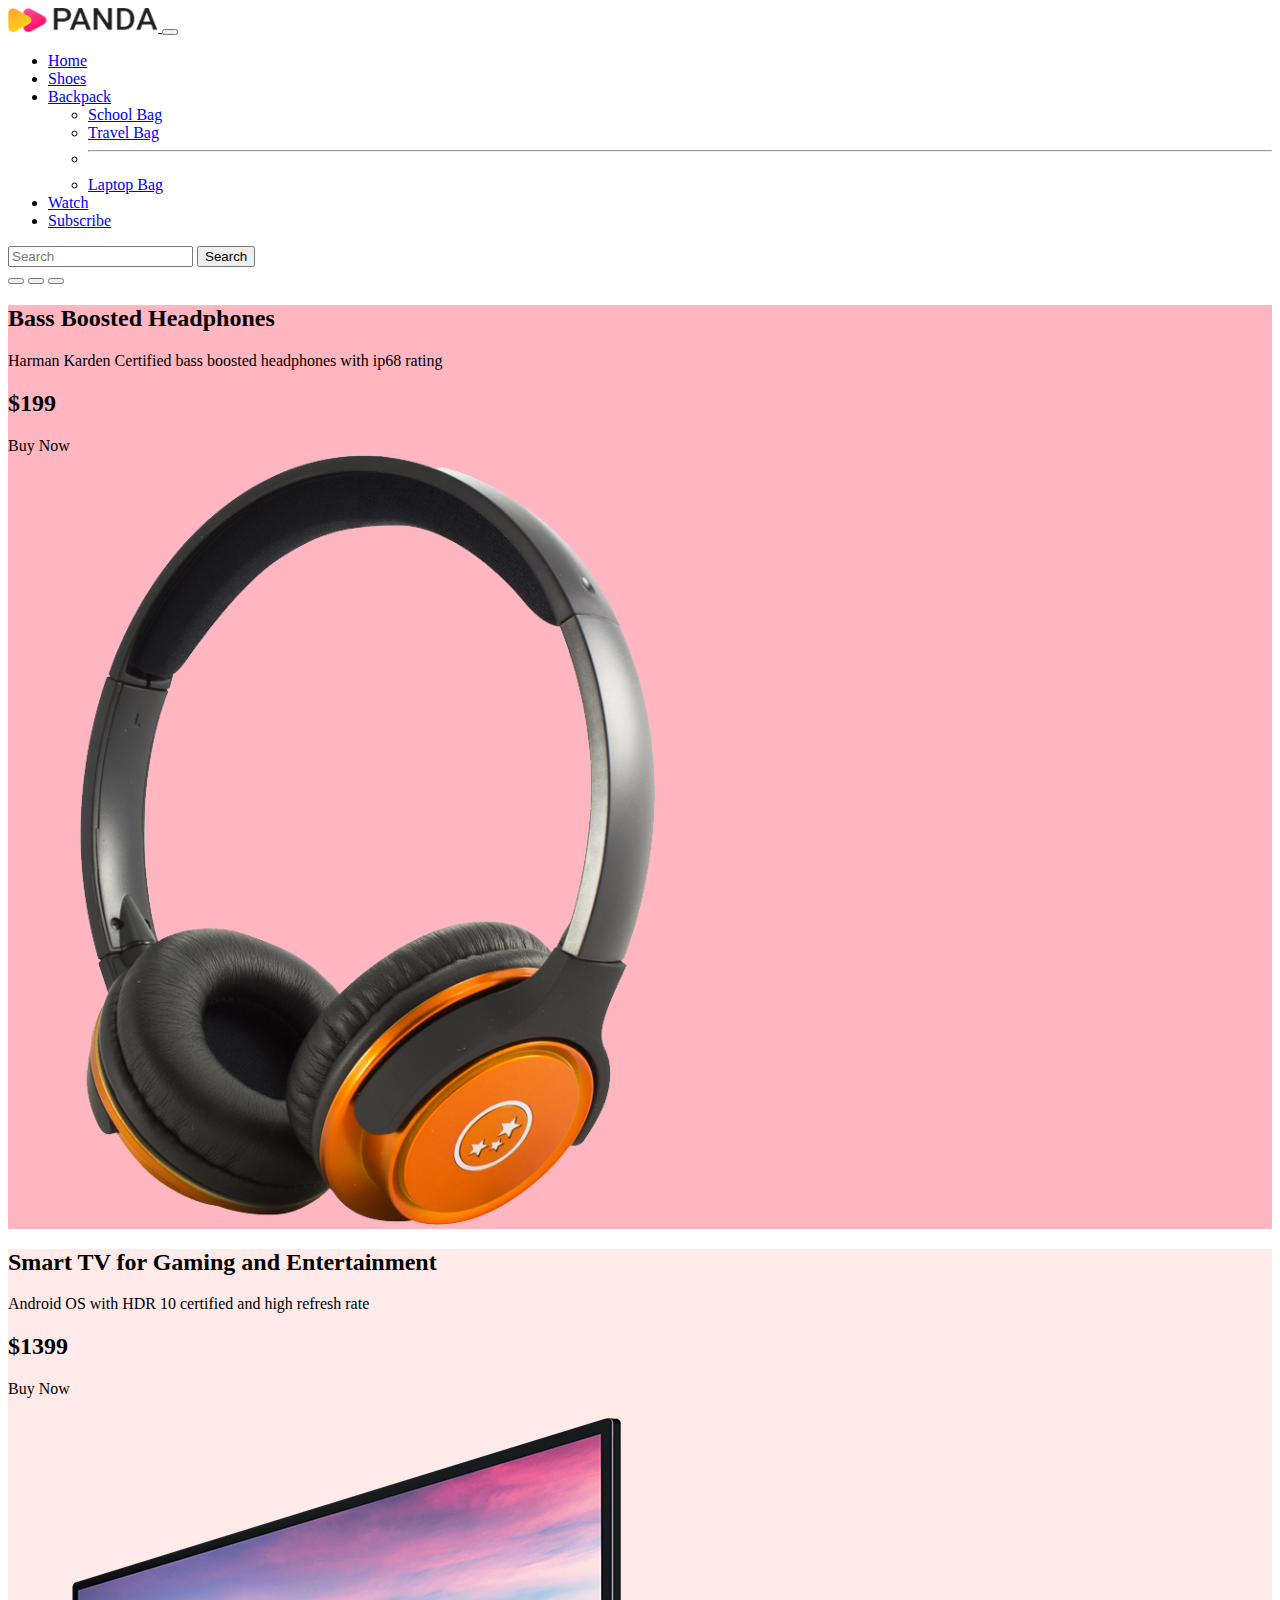
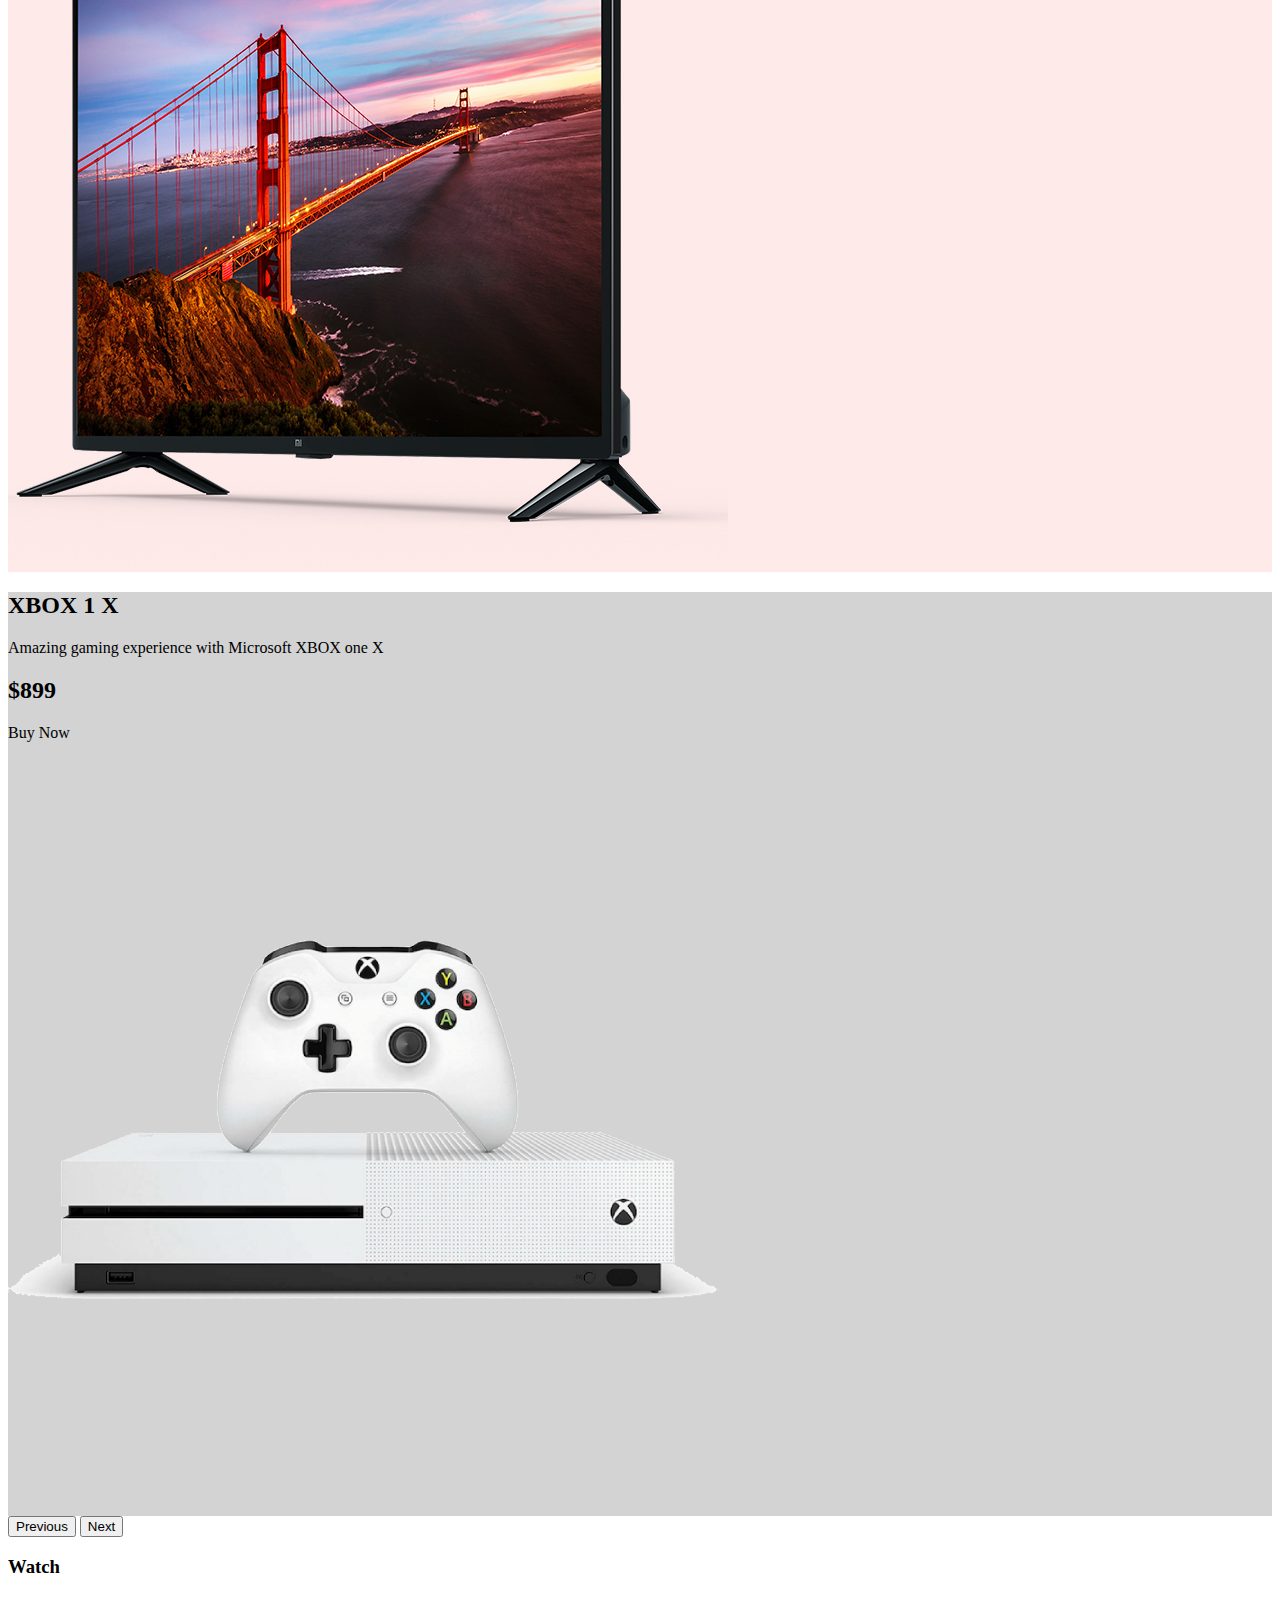
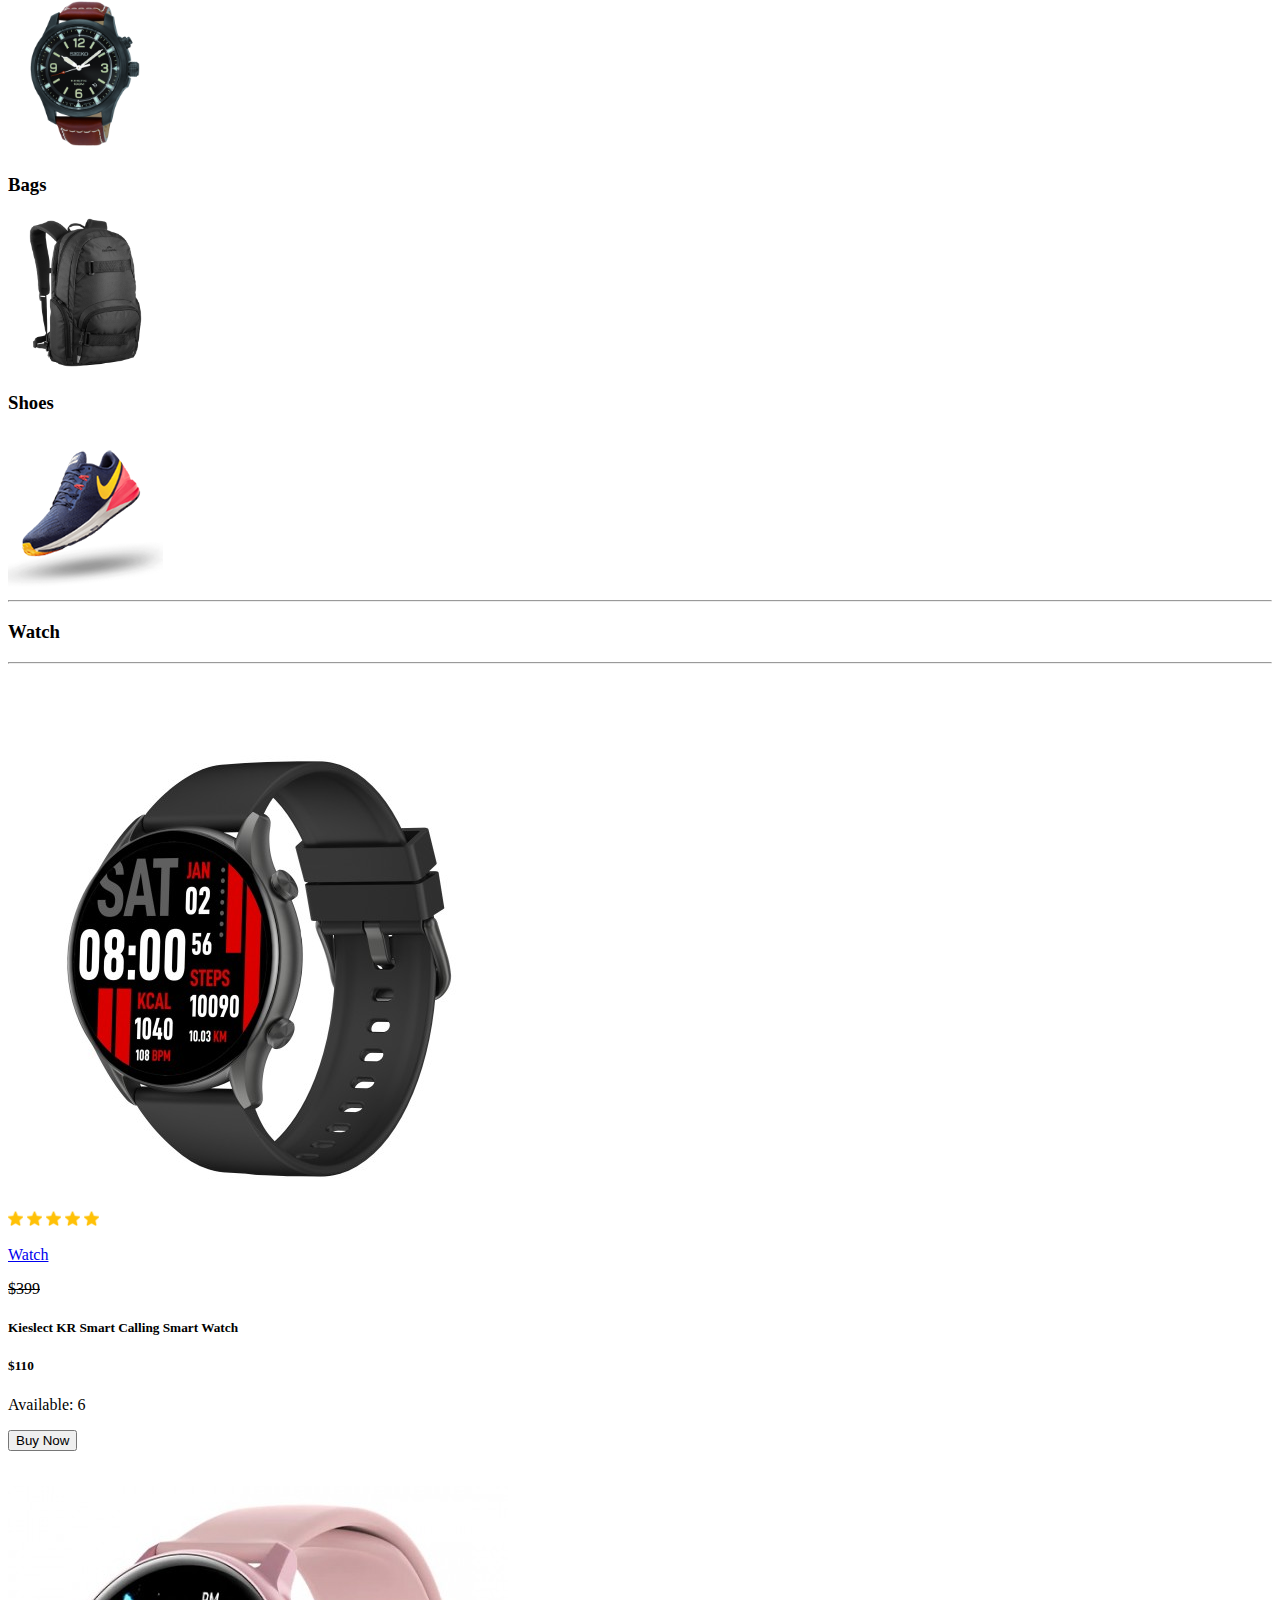
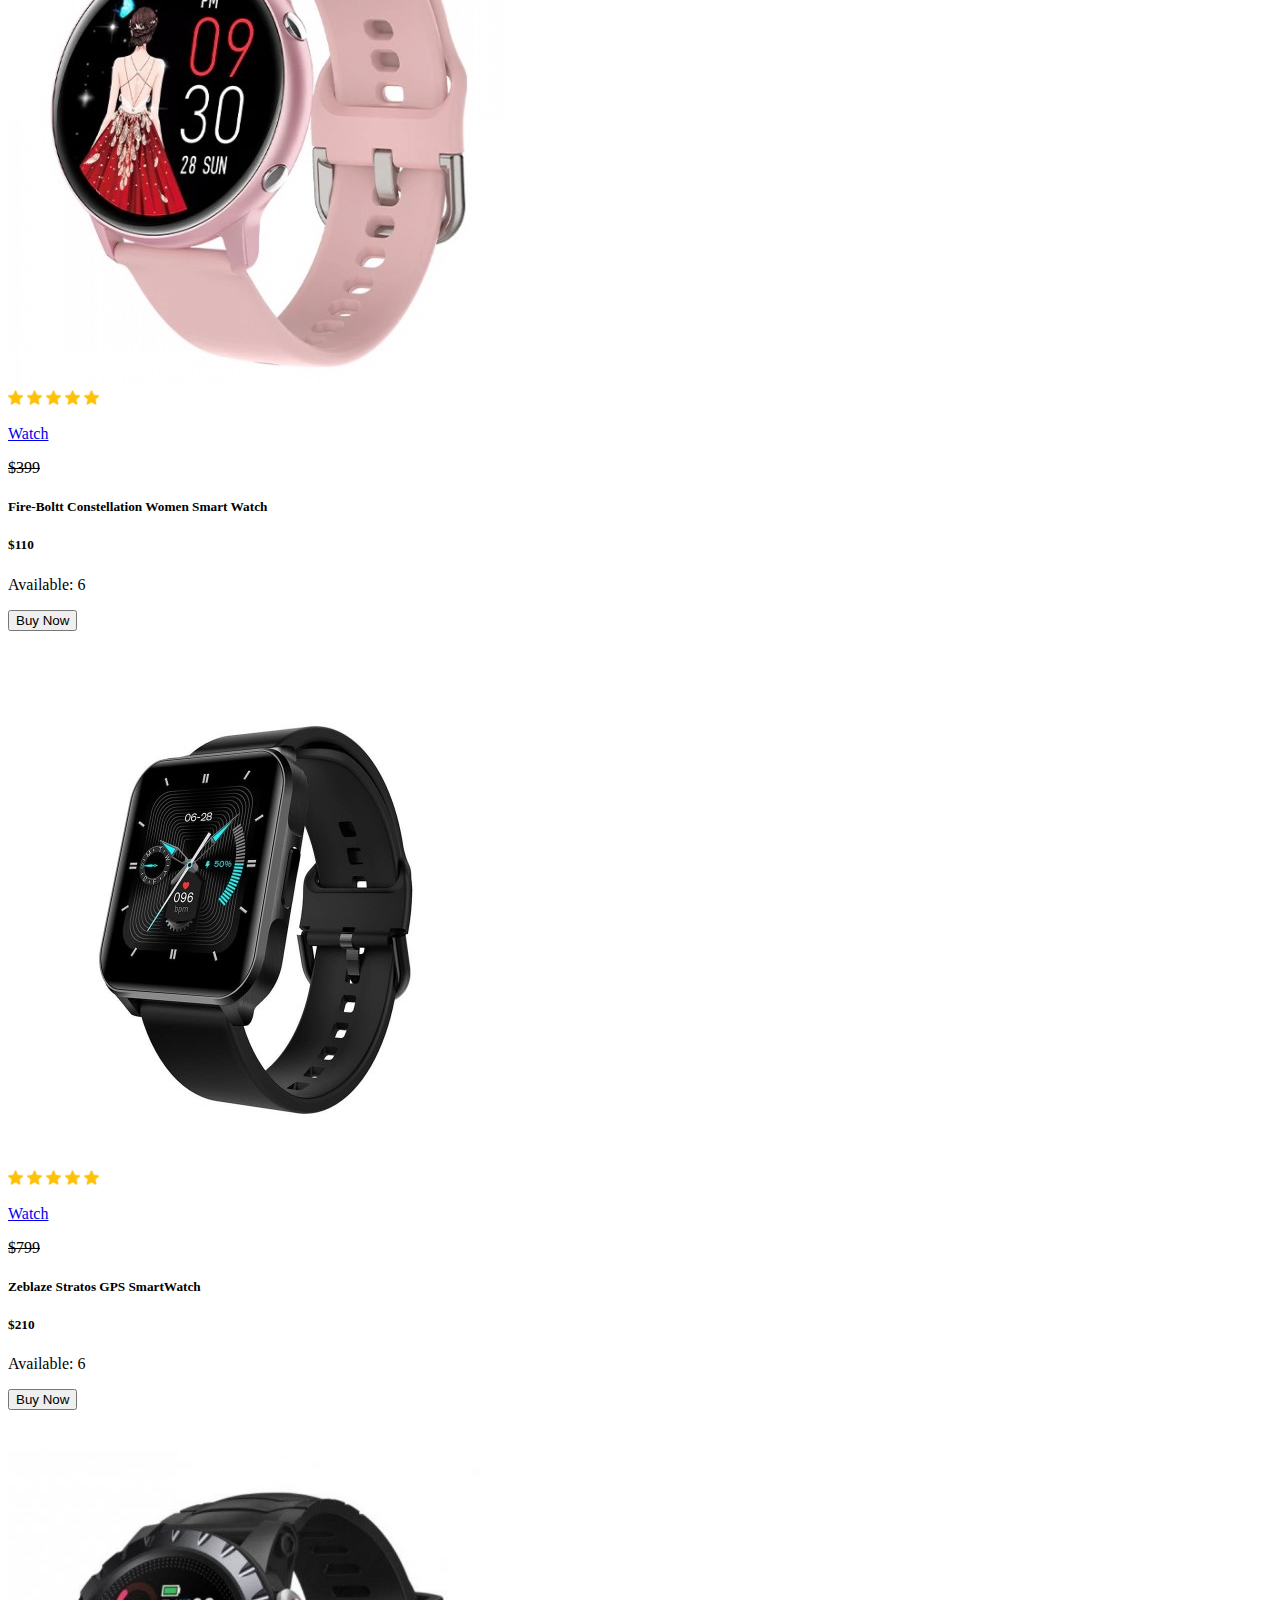
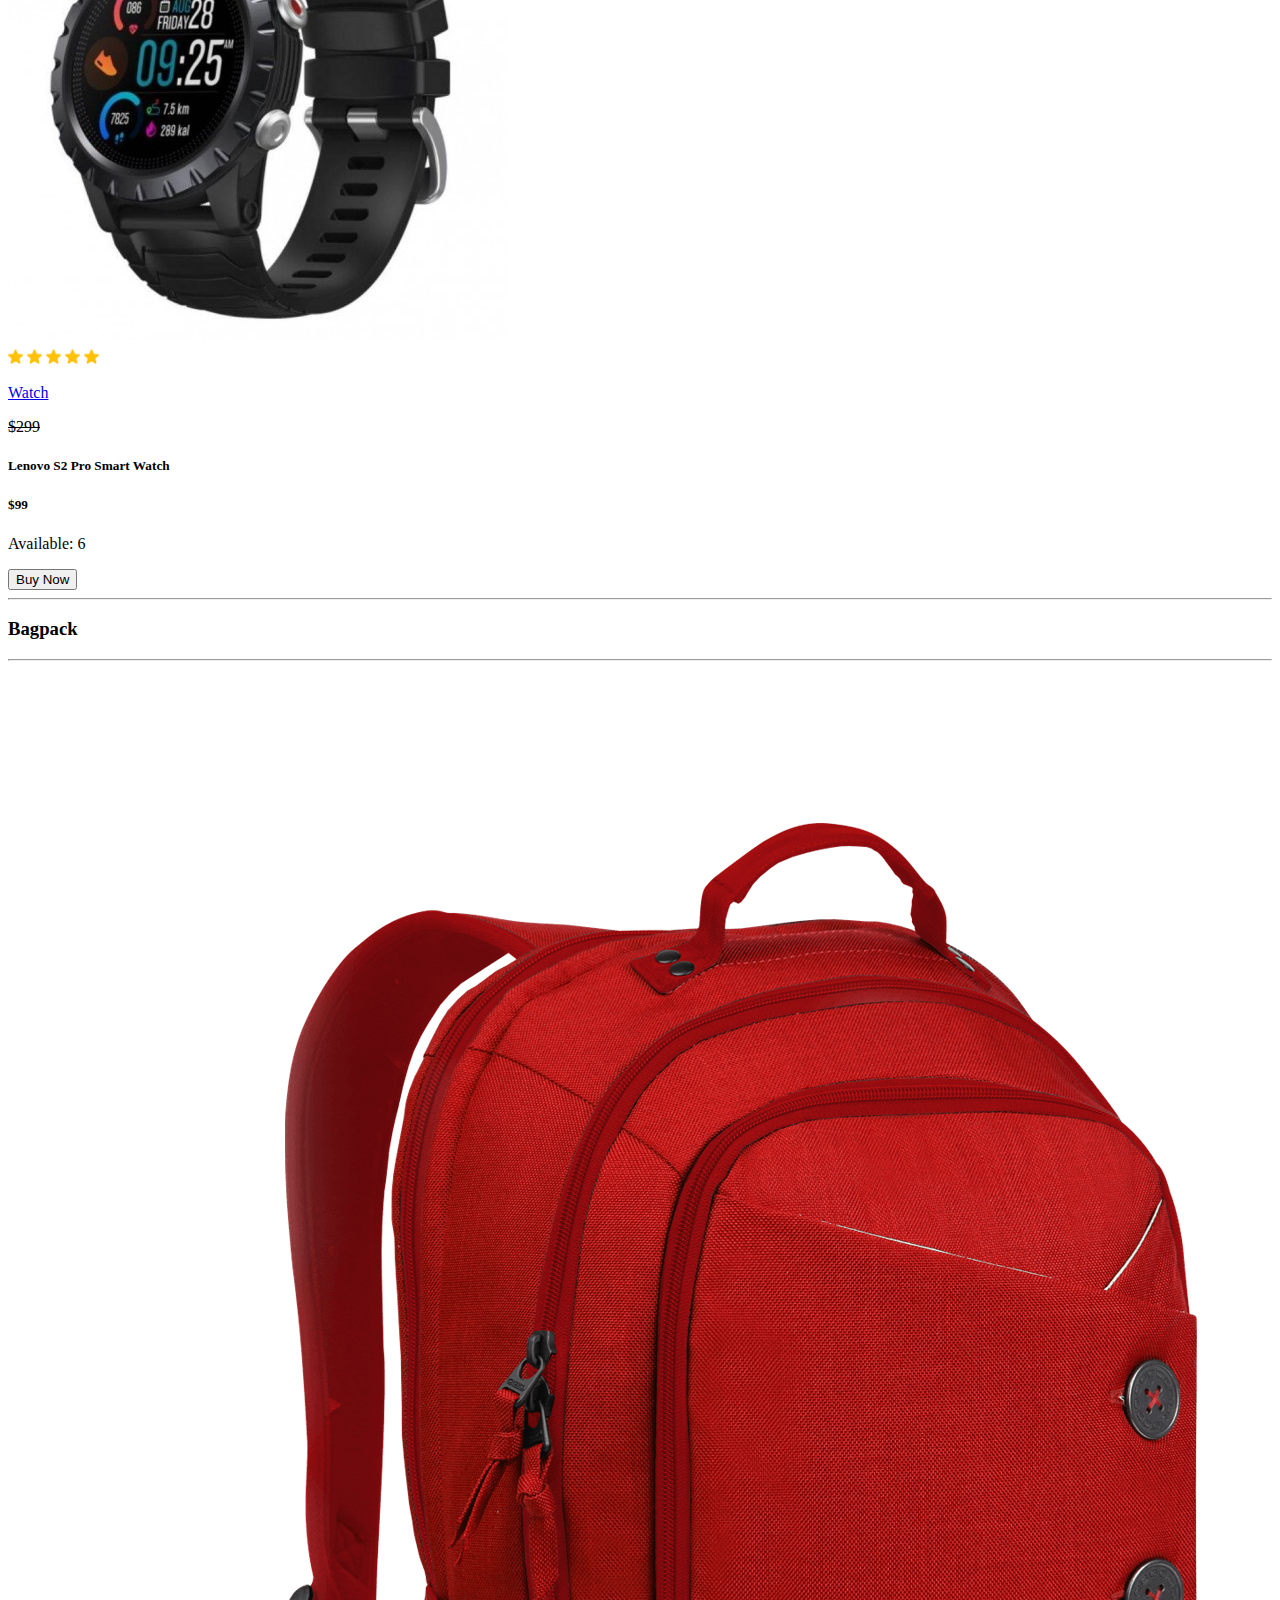
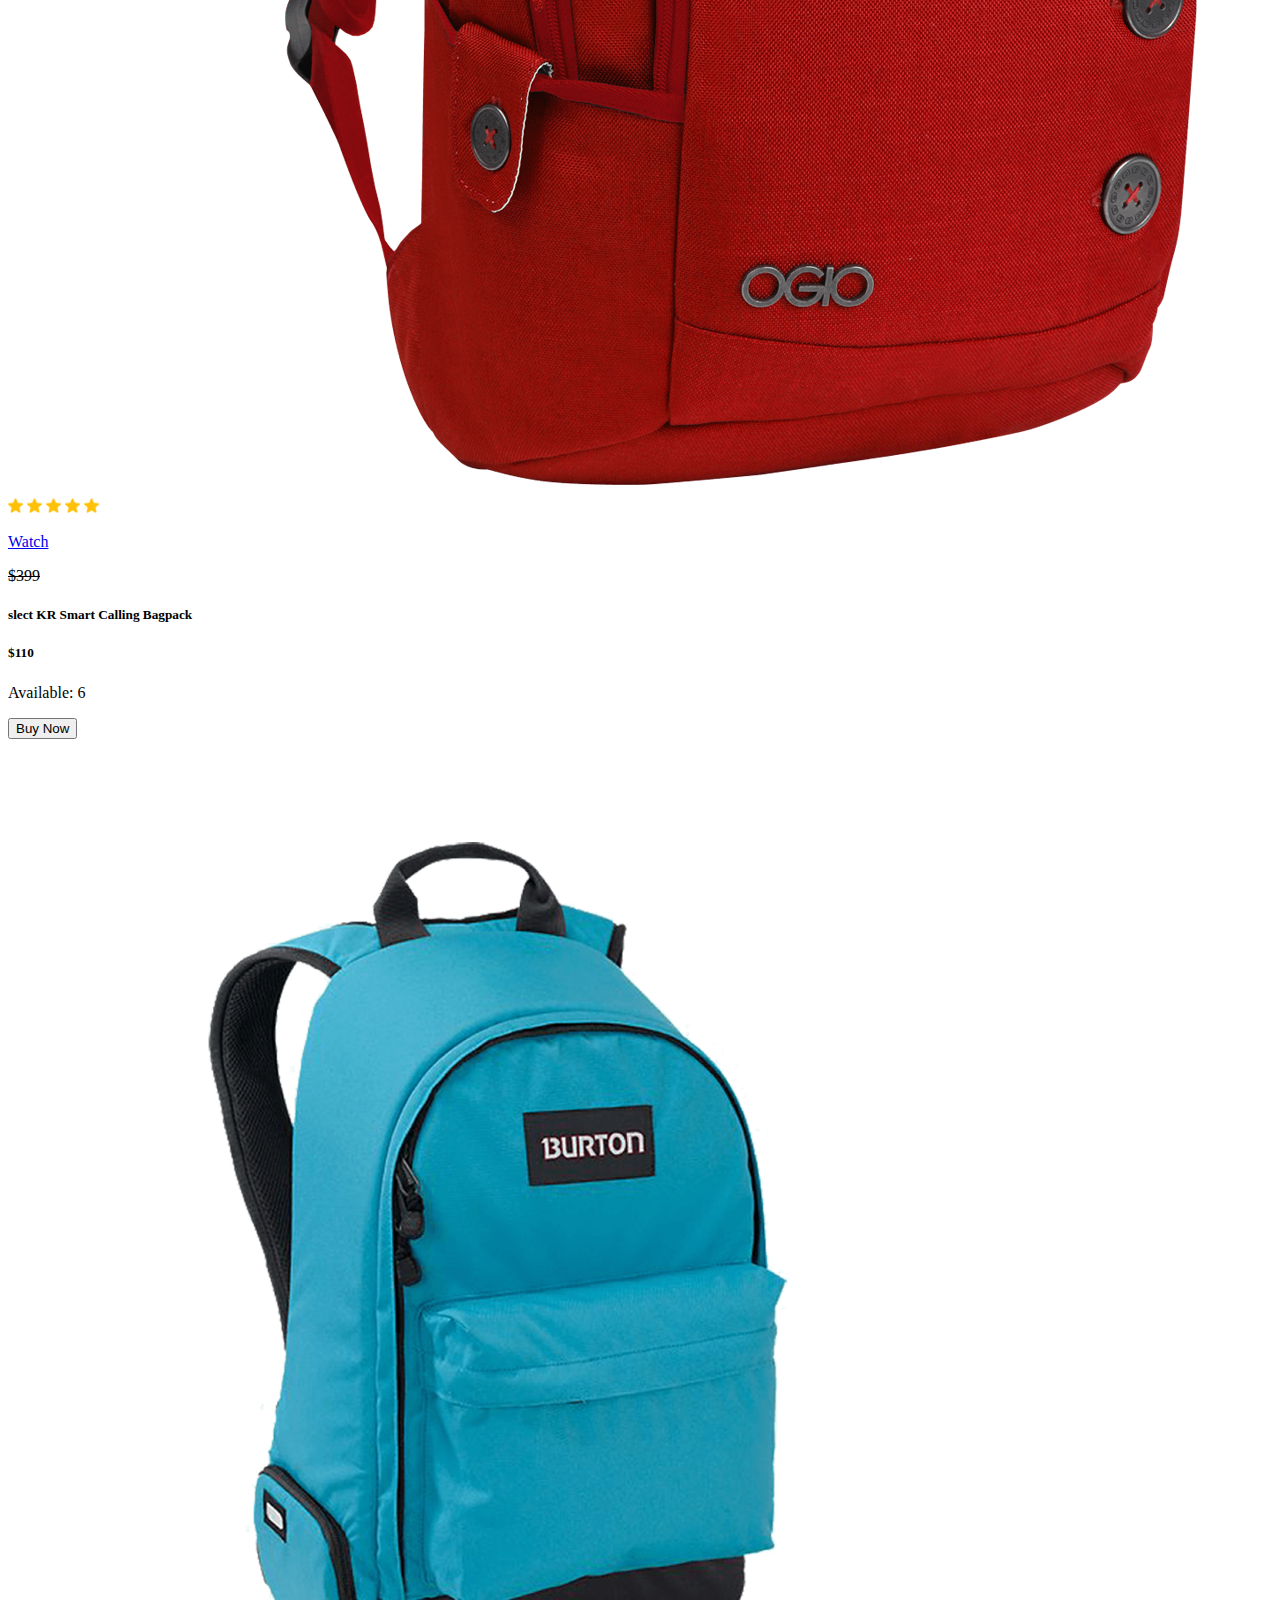
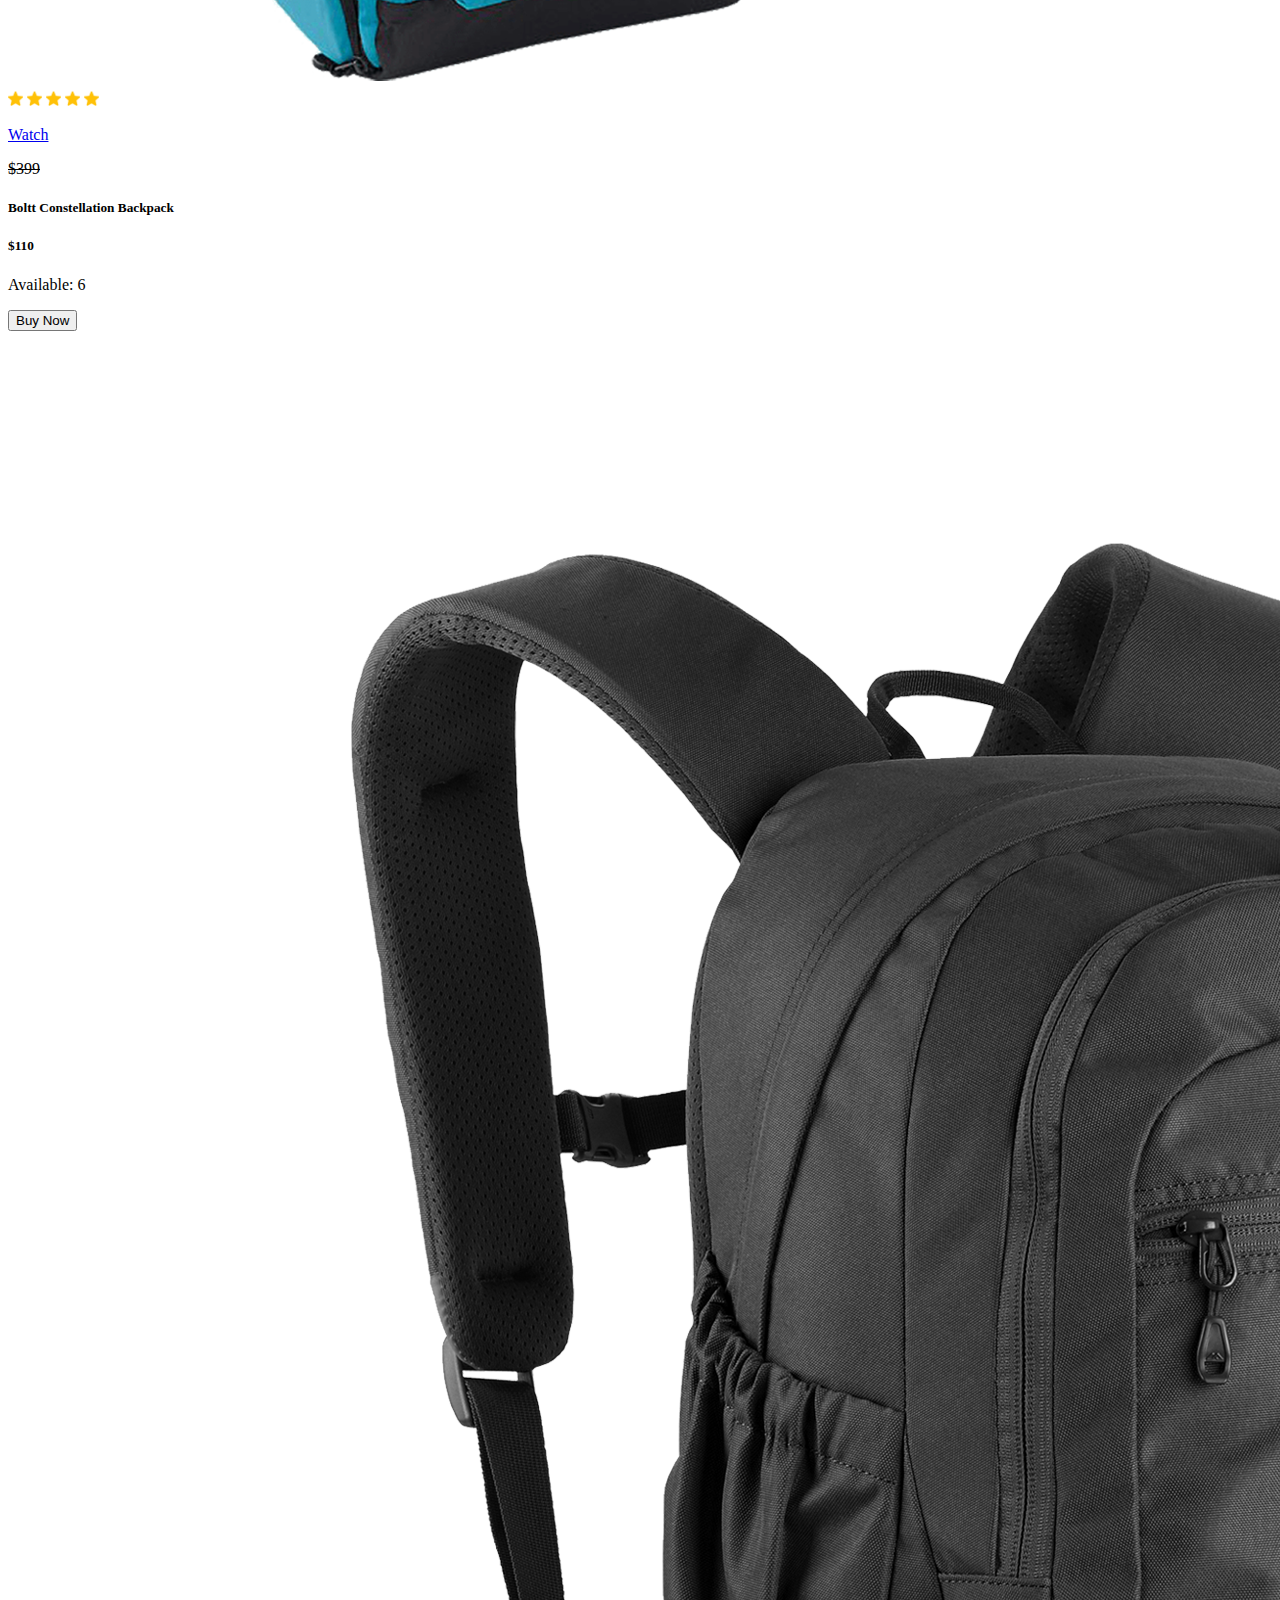
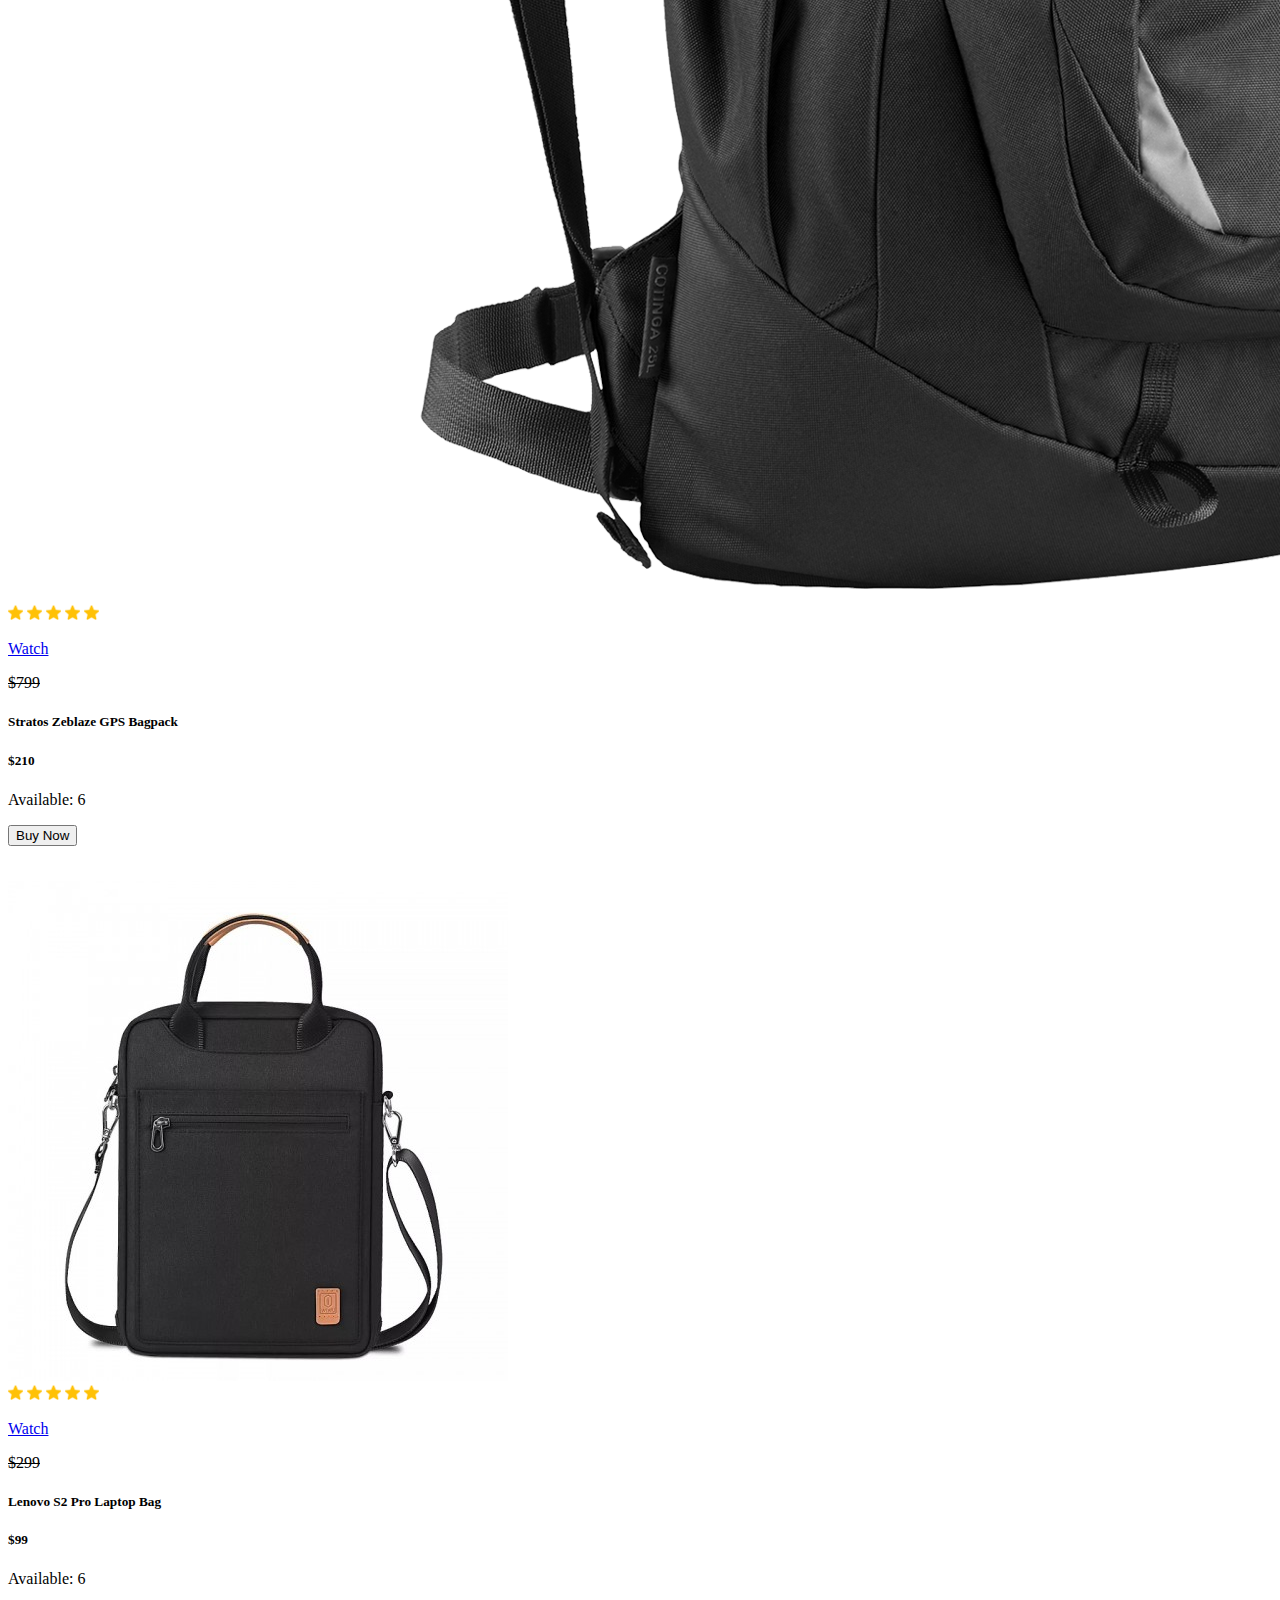
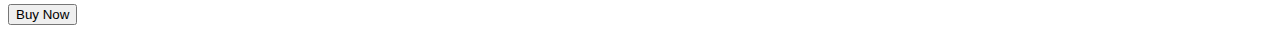
<file: index.html>
<!doctype html>
<html lang="en">

<head>
    <meta charset="utf-8">
    <meta name="viewport" content="width=device-width, initial-scale=1">
    <title>Pandamove</title>
    <link rel="stylesheet" href="style.css">
    <link href="https://cdn.jsdelivr.net/npm/bootstrap@5.2.0/dist/css/bootstrap.min.css" rel="stylesheet"
        integrity="sha384-gH2yIJqKdNHPEq0n4Mqa/HGKIhSkIHeL5AyhkYV8i59U5AR6csBvApHHNl/vI1Bx" crossorigin="anonymous">
</head>

<body>
    <header class="container">
        <nav class="navbar navbar-expand-lg bg-light">
            <div class="container">
                <a class="navbar-brand" href="#">
                    <img src="images/logo.png" alt="" width="150" height="24">
                </a>
                <button class="navbar-toggler" type="button" data-bs-toggle="collapse"
                    data-bs-target="#navbarSupportedContent" aria-controls="navbarSupportedContent"
                    aria-expanded="false" aria-label="Toggle navigation">
                    <span class="navbar-toggler-icon"></span>
                </button>
                <div class="collapse navbar-collapse" id="navbarSupportedContent">
                    <ul class="navbar-nav me-auto mb-2 mb-lg-0">
                        <li class="nav-item">
                            <a class="nav-link active" aria-current="page" href="#">Home</a>
                        </li>
                        <li class="nav-item">
                            <a class="nav-link" href="#">Shoes</a>
                        </li>
                        <li class="nav-item dropdown">
                            <a class="nav-link dropdown-toggle" href="#" role="button" data-bs-toggle="dropdown"
                                aria-expanded="false">
                                Backpack
                            </a>
                            <ul class="dropdown-menu">
                                <li><a class="dropdown-item" href="#">School Bag</a></li>
                                <li><a class="dropdown-item" href="#">Travel Bag</a></li>
                                <li>
                                    <hr class="dropdown-divider">
                                </li>
                                <li><a class="dropdown-item" href="#">Laptop Bag</a></li>
                            </ul>
                        </li>
                        <li class="nav-item">
                            <a class="nav-link" href="#">Watch</a>
                        </li>
                        <li class="nav-item">
                            <a class="nav-link" href="#">Subscribe</a>
                        </li>
                    </ul>
                    <form class="d-flex" role="search">
                        <input class="form-control me-2" type="search" placeholder="Search" aria-label="Search">
                        <button class="btn btn-outline-success" type="submit">Search</button>
                    </form>
                </div>
            </div>
        </nav>
        <section class="banner mt-5">
            <div id="carouselExampleIndicators" class="carousel slide" data-bs-ride="true">
                <div class="carousel-indicators">
                    <button type="button" data-bs-target="#carouselExampleIndicators" data-bs-slide-to="0"
                        class="active" aria-current="true" aria-label="Slide 1"></button>
                    <button type="button" data-bs-target="#carouselExampleIndicators" data-bs-slide-to="1"
                        aria-label="Slide 2"></button>
                    <button type="button" data-bs-target="#carouselExampleIndicators" data-bs-slide-to="2"
                        aria-label="Slide 3"></button>
                </div>

                <div class="carousel-inner rounded-3">
                    <div id="headphone" class="carousel-item active  p-5">
                        <div class="row">
                            <div class="banner-details col-lg-7 text-dark d-flex align-items-center">
                                <div class="banner-info">
                                    <h2>Bass Boosted Headphones</h2>
                                    <p>Harman Karden Certified bass boosted headphones with ip68 rating</p>
                                    <h2>$199</h2>
                                    <div class="btn btn-warning">Buy Now</div>
                                </div>

                            </div>
                            <div class="banner-image col-lg-5">
                                <img src="images/banner-images/headphone.png" class="d-block w-100" alt="...">
                            </div>

                        </div>


                    </div>
                    <div id="tv" class="carousel-item active banner-bg p-5">
                        <div class="row">
                            <div class="banner-details col-lg-7 text-dark d-flex align-items-center">
                                <div class="banner-info">
                                    <h2>Smart TV for Gaming and Entertainment</h2>
                                    <p>Android OS with HDR 10 certified and high refresh rate</p>
                                    <h2>$1399</h2>
                                    <div class="btn btn-warning">Buy Now</div>
                                </div>

                            </div>
                            <div class="banner-image col-lg-5">
                                <img src="images/banner-images/tv.png" class="d-block w-100" alt="...">
                            </div>

                        </div>


                    </div>
                    <div id="xbox" class="carousel-item active  p-5">
                        <div class="row">
                            <div class="banner-details col-lg-7 text-dark d-flex align-items-center">
                                <div class="banner-info">
                                    <h2>XBOX 1 X</h2>
                                    <p>Amazing gaming experience with Microsoft XBOX one X</p>
                                    <h2>$899</h2>
                                    <div class="btn btn-warning">Buy Now</div>
                                </div>

                            </div>
                            <div class="banner-image col-lg-5">
                                <img src="images/banner-images/xbox.png" class="d-block w-100" alt="...">
                            </div>

                        </div>


                    </div>


                </div>
                <button class="carousel-control-prev" type="button" data-bs-target="#carouselExampleIndicators"
                    data-bs-slide="prev">
                    <span class="carousel-control-prev-icon" aria-hidden="true"></span>
                    <span class="visually-hidden">Previous</span>
                </button>
                <button class="carousel-control-next" type="button" data-bs-target="#carouselExampleIndicators"
                    data-bs-slide="next">
                    <span class="carousel-control-next-icon" aria-hidden="true"></span>
                    <span class="visually-hidden">Next</span>
                </button>
            </div>
        </section>

    </header>
    <main>
        <section class="categories mt-5">
            <div class="container overflow-hidden text-center">
                <div class="row gy-5">
                    <div class="col-lg-4 col-md-6 col-sm-12">
                        <div class="p-3 rounded-2 border bg-light">
                            <div class="content-section d-flex justify-content-around">
                                <h3 class="d-flex align-items-center">Watch</h3 class="align-items-center">
                                <img src="images/categories/watch.png" alt="">
                            </div>
                        </div>
                    </div>
                    <div class="col-lg-4 col-md-6 col-sm-12">
                        <div class="p-3 rounded-2 border bg-light">
                            <div class="content-section d-flex justify-content-around">
                                <h3 class="d-flex align-items-center">Bags</h3 class="align-items-center">
                                <img src="images/categories/bag.png" alt="">
                            </div>
                        </div>
                    </div>
                    <div class="col-lg-4 col-md-6 col-sm-12">
                        <div class="p-3 rounded-2 border bg-light">
                            <div class="content-section d-flex justify-content-around">
                                <h3 class="d-flex align-items-center">Shoes</h3 class="align-items-center">
                                <img src="images/categories/shoes.png" alt="">
                            </div>
                        </div>
                    </div>


                </div>
            </div>
        </section>

        <section class="products container mt-5">
            <div class="seperator d-flex justify-content-center m-5">
                <hr class="w-25">
                <h3 class="2-25 mx-3">Watch</h3>
                <hr class="w-25">
            </div>
            
            <div class="row row-cols-1 row-cols-md-2 row-cols-lg-4 g-4">
                <div class="col">
                    <div class="card">
                        <div class="d-flex justify-content-between p-3">
                            <!-- <p class="lead mb-0"> Combo Offer</p> -->
                            <div class="bg-info rounded-circle d-flex align-items-center justify-content-center shadow-1-strong"
                                style="width: 35px; height: 35px;">
                                <!-- <p class="text-white mb-0 small">x4</p> -->
                            </div>
                        </div>
                        <img src="images/watch/kr-01-500x500.jpg"
                            class="card-img-top" alt="Laptop" />
                        <div class="card-body">
                            <div class="m-1 text-warning">
                                <img src="images/star.png" alt="" style="height:15px; width:15px">
                                <img src="images/star.png" alt="" style="height:15px; width:15px">
                                <img src="images/star.png" alt="" style="height:15px; width:15px">
                                <img src="images/star.png" alt="" style="height:15px; width:15px">
                                <img src="images/star.png" alt="" style="height:15px; width:15px">
                            </div>
                            <div class="d-flex justify-content-between">
                                <p class="small"><a href="#!" class="text-muted">Watch</a></p>
                                <p class="small text-danger"><s>$399</s></p>
                            </div>
    
                            <div class="d-flex justify-content-between mb-3">
                                <h5 class="mb-0">Kieslect KR Smart Calling Smart Watch</h5>
                                <h5 class="text-dark mb-0">$110</h5>
                                
                            </div>
                            
                            <div class="d-flex justify-content-between mb-2">
                                <p class="text-muted mb-0">Available: <span class="fw-bold">6</span></p>
                            
                                <button class="btn btn-danger d-flex">Buy Now</button>
                            </div>
                           
                            
                        </div>
                    </div>
                </div>
                <div class="col">
                    <div class="card">
                        <div class="d-flex justify-content-between p-3">
                            <!-- <p class="lead mb-0"> Combo Offer</p> -->
                            <div class="bg-info rounded-circle d-flex align-items-center justify-content-center shadow-1-strong"
                                style="width: 35px; height: 35px;">
                                <!-- <p class="text-white mb-0 small">x4</p> -->
                            </div>
                        </div>
                        <img src="images/watch/constellation-pink-01-500x500.jpg"
                            class="card-img-top" alt="Laptop" />
                        <div class="card-body">
                            <div class="m-1 text-warning">
                                <img src="images/star.png" alt="" style="height:15px; width:15px">
                                <img src="images/star.png" alt="" style="height:15px; width:15px">
                                <img src="images/star.png" alt="" style="height:15px; width:15px">
                                <img src="images/star.png" alt="" style="height:15px; width:15px">
                                <img src="images/star.png" alt="" style="height:15px; width:15px">
                            </div>
                            <div class="d-flex justify-content-between">
                                <p class="small"><a href="#!" class="text-muted">Watch</a></p>
                                <p class="small text-danger"><s>$399</s></p>
                            </div>
    
                            <div class="d-flex justify-content-between mb-3">
                                <h5 class="mb-0">Fire-Boltt Constellation Women Smart Watch</h5>
                                <h5 class="text-dark mb-0">$110</h5>
                                
                            </div>
                            
                            <div class="d-flex justify-content-between mb-2">
                                <p class="text-muted mb-0">Available: <span class="fw-bold">6</span></p>
                            
                                <button class="btn btn-danger d-flex">Buy Now</button>
                            </div>
                           
                            
                        </div>
                    </div>
                </div>
                <div class="col">
                    <div class="card">
                        <div class="d-flex justify-content-between p-3">
                            <!-- <p class="lead mb-0"> Combo Offer</p> -->
                            <div class="bg-info rounded-circle d-flex align-items-center justify-content-center shadow-1-strong"
                                style="width: 35px; height: 35px;">
                                <!-- <p class="text-white mb-0 small">x4</p> -->
                            </div>
                        </div>
                        <img src="images/watch/s2-pro-01-500x500.jpg"
                            class="card-img-top" alt="Laptop" />
                        <div class="card-body">
                            <div class="m-1 text-warning">
                                <img src="images/star.png" alt="" style="height:15px; width:15px">
                                <img src="images/star.png" alt="" style="height:15px; width:15px">
                                <img src="images/star.png" alt="" style="height:15px; width:15px">
                                <img src="images/star.png" alt="" style="height:15px; width:15px">
                                <img src="images/star.png" alt="" style="height:15px; width:15px">
                            </div>
                            <div class="d-flex justify-content-between">
                                <p class="small"><a href="#!" class="text-muted">Watch</a></p>
                                <p class="small text-danger"><s>$799</s></p>
                            </div>
    
                            <div class="d-flex justify-content-between mb-3">
                                <h5 class="mb-0">Zeblaze Stratos GPS SmartWatch</h5>
                                <h5 class="text-dark mb-0">$210</h5>
                                
                            </div>
                            
                            <div class="d-flex justify-content-between mb-2">
                                <p class="text-muted mb-0">Available: <span class="fw-bold">6</span></p>
                            
                                <button class="btn btn-danger d-flex">Buy Now</button>
                            </div>
                           
                            
                        </div>
                    </div>
                </div>
                <div class="col">
                    <div class="card">
                        <div class="d-flex justify-content-between p-3">
                            <!-- <p class="lead mb-0"> Combo Offer</p> -->
                            <div class="bg-info rounded-circle d-flex align-items-center justify-content-center shadow-1-strong"
                                style="width: 35px; height: 35px;">
                                <!-- <p class="text-white mb-0 small">x4</p> -->
                            </div>
                        </div>
                        <img src="images/watch/zeblaze-stratos-gps-smartwatch-1-500x500.jpg"
                            class="card-img-top" alt="Laptop" />
                        <div class="card-body">
                            <div class="m-1 text-warning">
                                <img src="images/star.png" alt="" style="height:15px; width:15px">
                                <img src="images/star.png" alt="" style="height:15px; width:15px">
                                <img src="images/star.png" alt="" style="height:15px; width:15px">
                                <img src="images/star.png" alt="" style="height:15px; width:15px">
                                <img src="images/star.png" alt="" style="height:15px; width:15px">
                            </div>
                            <div class="d-flex justify-content-between">
                                <p class="small"><a href="#!" class="text-muted">Watch</a></p>
                                <p class="small text-danger"><s>$299</s></p>
                            </div>
    
                            <div class="d-flex justify-content-between mb-3">
                                <h5 class="mb-0">Lenovo S2 Pro Smart Watch</h5>
                                <h5 class="text-dark mb-0">$99</h5>
                                
                            </div>
                            
                            <div class="d-flex justify-content-between mb-2">
                                <p class="text-muted mb-0">Available: <span class="fw-bold">6</span></p>
                            
                                <button class="btn btn-danger d-flex">Buy Now</button>
                            </div>
                           
                            
                        </div>
                    </div>
                </div>
                
            </div>
            </div>
        </section>
        <section class="products container mt-5">
            <div class="seperator d-flex justify-content-center m-5">
                <hr class="w-25">
                <h3 class="2-25 mx-3">Bagpack</h3>
                <hr class="w-25">
            </div>
            
            <div class="row row-cols-1 row-cols-md-2 row-cols-lg-4 g-4">
                <div class="col">
                    <div class="card">
                        <div class="d-flex justify-content-between p-3">
                            <!-- <p class="lead mb-0"> Combo Offer</p> -->
                            <div class="bg-info rounded-circle d-flex align-items-center justify-content-center shadow-1-strong"
                                style="width: 35px; height: 35px;">
                                <!-- <p class="text-white mb-0 small">x4</p> -->
                            </div>
                        </div>
                        <img src="images/bags/bag-1.png"
                            class="card-img-top" alt="Laptop" />
                        <div class="card-body">
                            <div class="m-1 text-warning">
                                <img src="images/star.png" alt="" style="height:15px; width:15px">
                                <img src="images/star.png" alt="" style="height:15px; width:15px">
                                <img src="images/star.png" alt="" style="height:15px; width:15px">
                                <img src="images/star.png" alt="" style="height:15px; width:15px">
                                <img src="images/star.png" alt="" style="height:15px; width:15px">
                            </div>
                            <div class="d-flex justify-content-between">
                                <p class="small"><a href="#!" class="text-muted">Watch</a></p>
                                <p class="small text-danger"><s>$399</s></p>
                            </div>
    
                            <div class="d-flex justify-content-between mb-3">
                                <h5 class="mb-0">slect KR Smart Calling Bagpack</h5>
                                <h5 class="text-dark mb-0">$110</h5>
                                
                            </div>
                            
                            <div class="d-flex justify-content-between mb-2">
                                <p class="text-muted mb-0">Available: <span class="fw-bold">6</span></p>
                            
                                <button class="btn btn-danger d-flex">Buy Now</button>
                            </div>
                           
                            
                        </div>
                    </div>
                </div>
                <div class="col">
                    <div class="card">
                        <div class="d-flex justify-content-between p-3">
                            <!-- <p class="lead mb-0"> Combo Offer</p> -->
                            <div class="bg-info rounded-circle d-flex align-items-center justify-content-center shadow-1-strong"
                                style="width: 35px; height: 35px;">
                                <!-- <p class="text-white mb-0 small">x4</p> -->
                            </div>
                        </div>
                        <img src="images/bags/bag-2.png"
                            class="card-img-top" alt="Laptop" />
                        <div class="card-body">
                            <div class="m-1 text-warning">
                                <img src="images/star.png" alt="" style="height:15px; width:15px">
                                <img src="images/star.png" alt="" style="height:15px; width:15px">
                                <img src="images/star.png" alt="" style="height:15px; width:15px">
                                <img src="images/star.png" alt="" style="height:15px; width:15px">
                                <img src="images/star.png" alt="" style="height:15px; width:15px">
                            </div>
                            <div class="d-flex justify-content-between">
                                <p class="small"><a href="#!" class="text-muted">Watch</a></p>
                                <p class="small text-danger"><s>$399</s></p>
                            </div>
    
                            <div class="d-flex justify-content-between mb-3">
                                <h5 class="mb-0">Boltt Constellation Backpack</h5>
                                <h5 class="text-dark mb-0">$110</h5>
                                
                            </div>
                            
                            <div class="d-flex justify-content-between mb-2">
                                <p class="text-muted mb-0">Available: <span class="fw-bold">6</span></p>
                            
                                <button class="btn btn-danger d-flex">Buy Now</button>
                            </div>
                           
                            
                        </div>
                    </div>
                </div>
                <div class="col">
                    <div class="card">
                        <div class="d-flex justify-content-between p-3">
                            <!-- <p class="lead mb-0"> Combo Offer</p> -->
                            <div class="bg-info rounded-circle d-flex align-items-center justify-content-center shadow-1-strong"
                                style="width: 35px; height: 35px;">
                                <!-- <p class="text-white mb-0 small">x4</p> -->
                            </div>
                        </div>
                        <img src="images/bags/bag-3.png"
                            class="card-img-top" alt="Laptop" />
                        <div class="card-body">
                            <div class="m-1 text-warning">
                                <img src="images/star.png" alt="" style="height:15px; width:15px">
                                <img src="images/star.png" alt="" style="height:15px; width:15px">
                                <img src="images/star.png" alt="" style="height:15px; width:15px">
                                <img src="images/star.png" alt="" style="height:15px; width:15px">
                                <img src="images/star.png" alt="" style="height:15px; width:15px">
                            </div>
                            <div class="d-flex justify-content-between">
                                <p class="small"><a href="#!" class="text-muted">Watch</a></p>
                                <p class="small text-danger"><s>$799</s></p>
                            </div>
    
                            <div class="d-flex justify-content-between mb-3">
                                <h5 class="mb-0">Stratos Zeblaze  GPS Bagpack</h5>
                                <h5 class="text-dark mb-0">$210</h5>
                                
                            </div>
                            
                            <div class="d-flex justify-content-between mb-2">
                                <p class="text-muted mb-0">Available: <span class="fw-bold">6</span></p>
                            
                                <button class="btn btn-danger d-flex">Buy Now</button>
                            </div>
                           
                            
                        </div>
                    </div>
                </div>
                <div class="col">
                    <div class="card">
                        <div class="d-flex justify-content-between p-3">
                            <!-- <p class="lead mb-0"> Combo Offer</p> -->
                            <div class="bg-info rounded-circle d-flex align-items-center justify-content-center shadow-1-strong"
                                style="width: 35px; height: 35px;">
                                <!-- <p class="text-white mb-0 small">x4</p> -->
                            </div>
                        </div>
                        <img src="images/bags/pioneer-tablet-bag-12-9-02-500x500.jpg"
                            class="card-img-top" alt="Laptop" />
                        <div class="card-body">
                            <div class="m-1 text-warning">
                                <img src="images/star.png" alt="" style="height:15px; width:15px">
                                <img src="images/star.png" alt="" style="height:15px; width:15px">
                                <img src="images/star.png" alt="" style="height:15px; width:15px">
                                <img src="images/star.png" alt="" style="height:15px; width:15px">
                                <img src="images/star.png" alt="" style="height:15px; width:15px">
                            </div>
                            <div class="d-flex justify-content-between">
                                <p class="small"><a href="#!" class="text-muted">Watch</a></p>
                                <p class="small text-danger"><s>$299</s></p>
                            </div>
    
                            <div class="d-flex justify-content-between mb-3">
                                <h5 class="mb-0">Lenovo S2 Pro Laptop Bag</h5>
                                <h5 class="text-dark mb-0">$99</h5>
                                
                            </div>
                            
                            <div class="d-flex justify-content-between mb-2">
                                <p class="text-muted mb-0">Available: <span class="fw-bold">6</span></p>
                            
                                <button class="btn btn-danger d-flex">Buy Now</button>
                            </div>
                           
                            
                        </div>
                    </div>
                </div>
                
            </div>
            </div>
        </section>
    </main>




    <script src="https://cdn.jsdelivr.net/npm/bootstrap@5.2.0/dist/js/bootstrap.bundle.min.js"
        integrity="sha384-A3rJD856KowSb7dwlZdYEkO39Gagi7vIsF0jrRAoQmDKKtQBHUuLZ9AsSv4jD4Xa"
        crossorigin="anonymous"></script>
</body>

</html>
</file>
<file: style.css>
.banner-bg{
    background-color: #FEEAE9 ;
}
#headphone, #xbox {
    background-color:  lightgray;
}
#headphone {
    background-color:  lightpink;
}
@media only  screen and (min-width: 1366px) {
    .card {
        transition: 0.5s;
    }
    .card:hover {
        transform: scale(1.05);
        box-shadow: 1px 1px 10px;
        border: none;
    }
}
</file>
